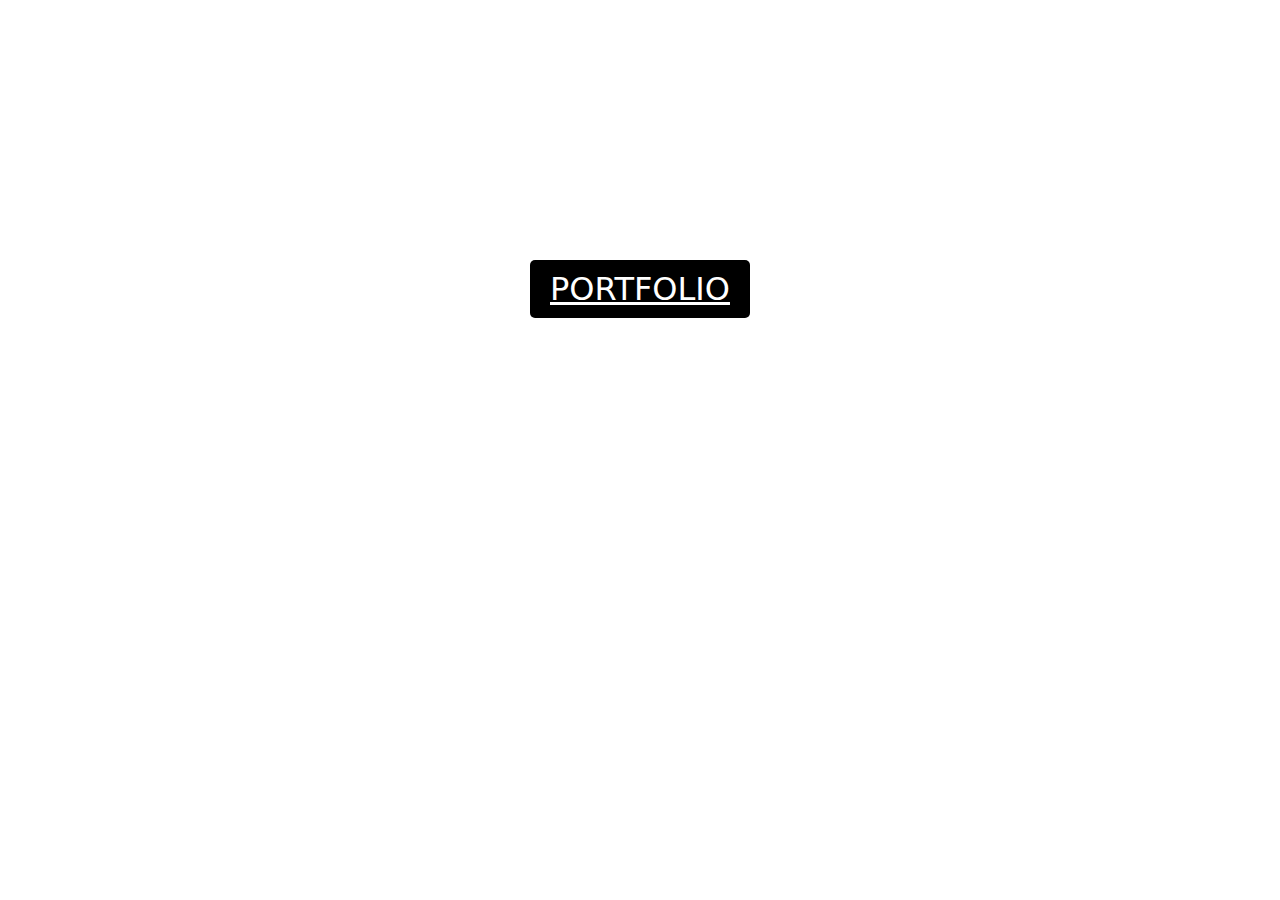
<file: index.html>
<!DOCTYPE html>
<html>
    <head>
        <link rel="stylesheet" href="portfolio.css">
    </head>
<body>
    <h1>GIANNINA PAOLINO</h1>
    <p>Estudiante de Jovenes a Programar, Edición 2024.</p>

    <p><a class="boton" href="portfolio1.html"> PORTFOLIO </a></p>

</body>
</html>
</file>
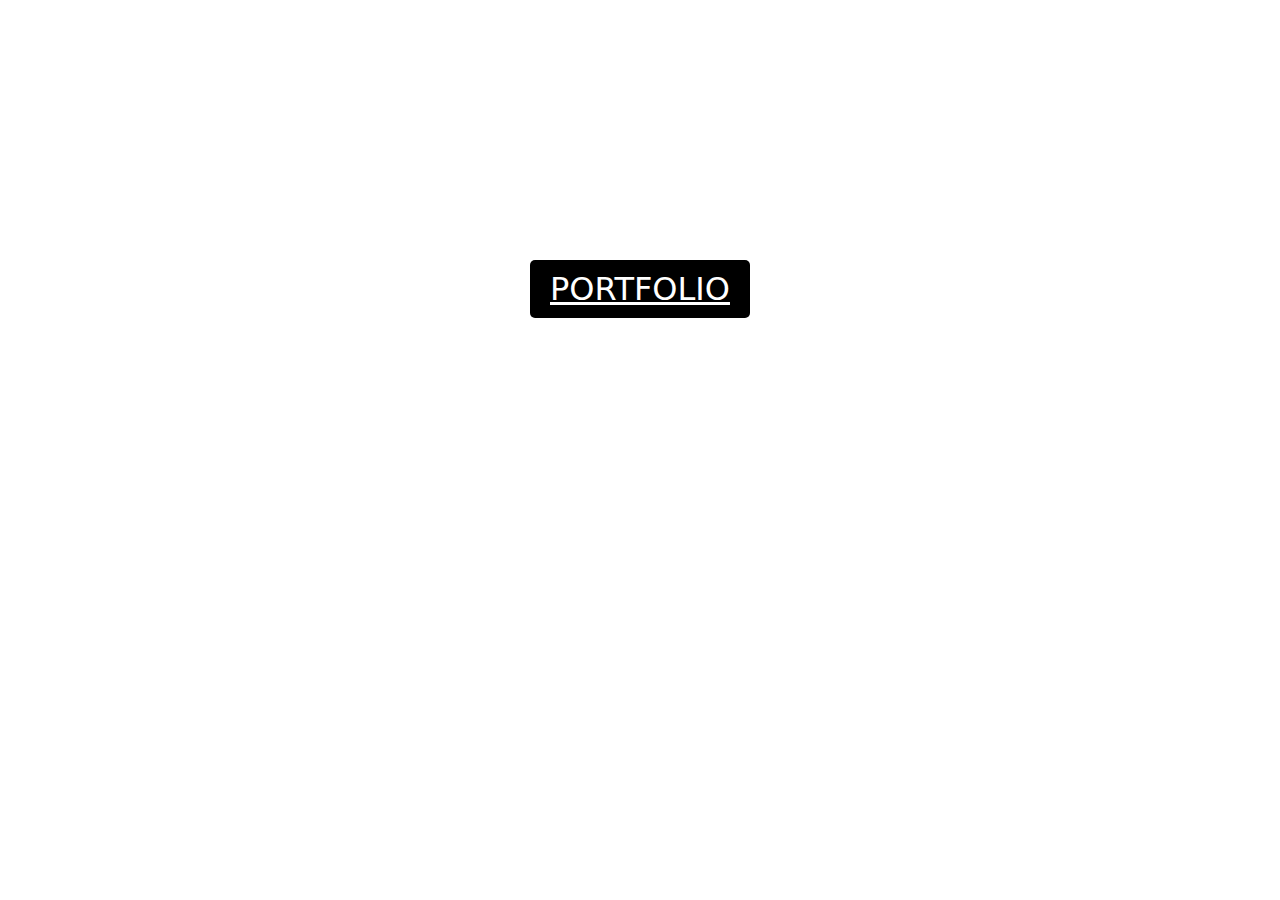
<file: portfolio.html>
<!DOCTYPE html>
<html>
    <head>
        <link rel="stylesheet" href="portfolio.css">
    </head>
<body>
    <h1>GIANNINA PAOLINO</h1>
    <p>Estudiante de Jovenes a Programar, Edición 2024.</p>

    <p><a class="boton" href="portfolio1.html"> PORTFOLIO </a></p>

</body>
</html>
</file>
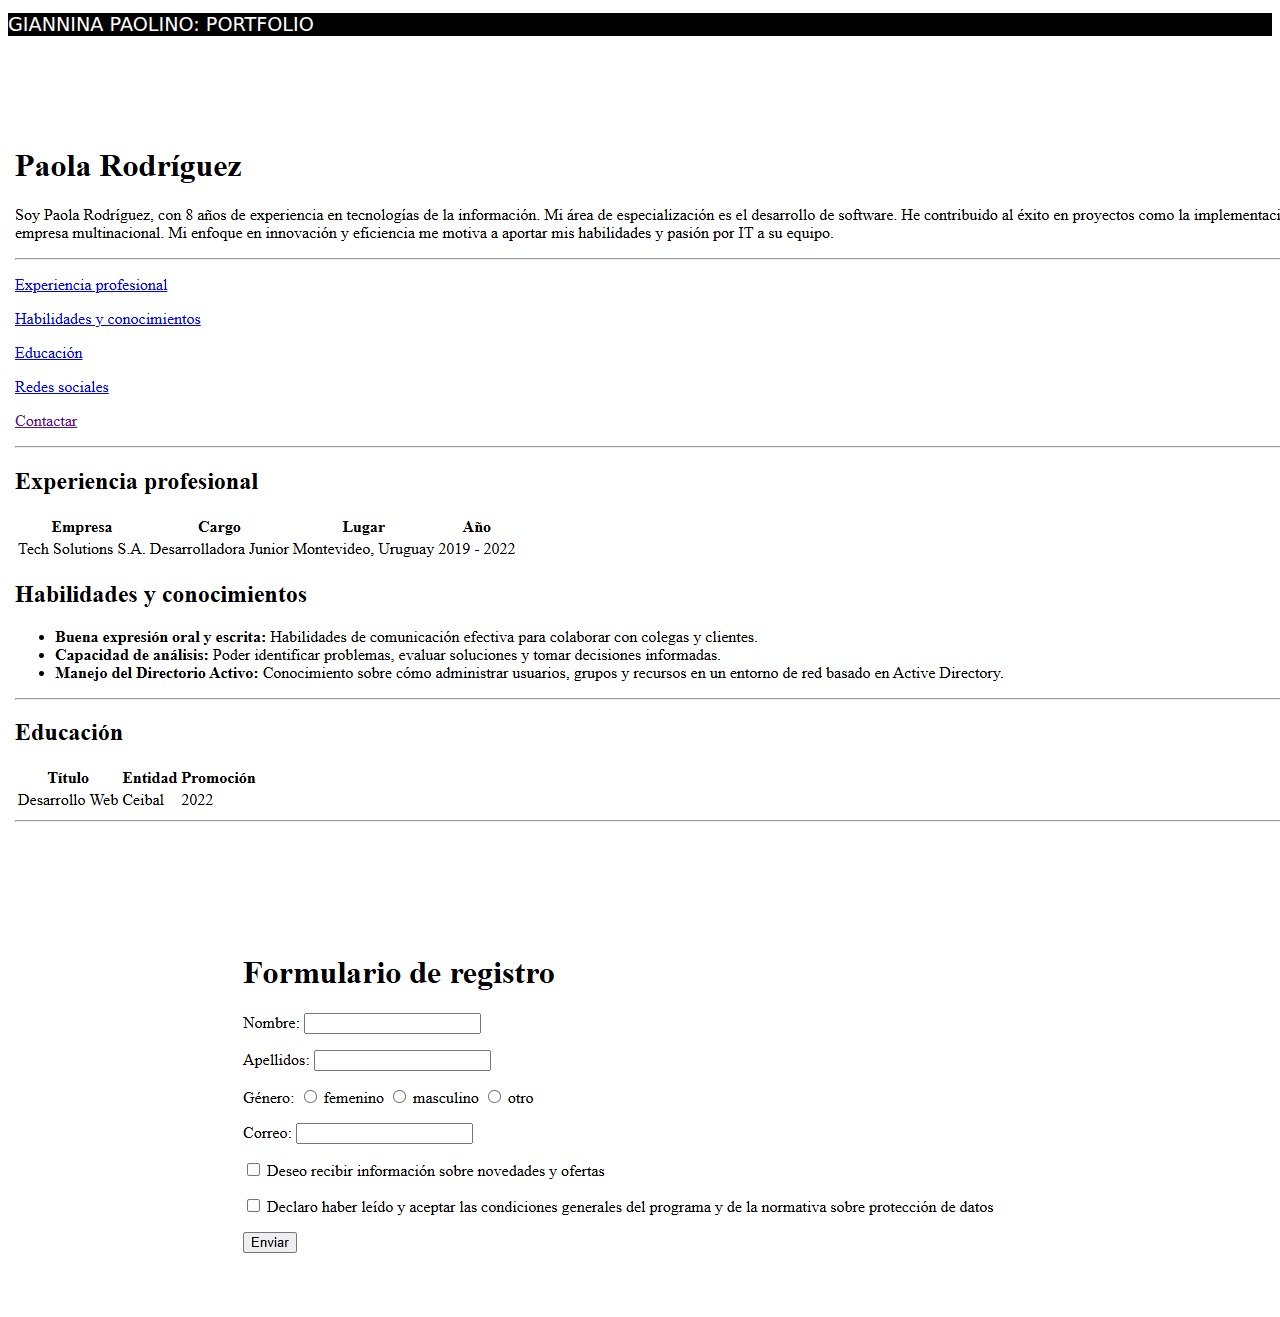
<file: portfolio1.html>
<!DOCTYPE html>
<html>
    <head>
        <link rel="stylesheet" href="portfolio.css">
    </head>
<body>
    <h1 class="titulo">GIANNINA PAOLINO: PORTFOLIO</h1>
    <div class="portfolio1">
        <p id="foto1"> 1. Creación de CV</p>
        <p><img src="primer cv.PNG" alt="Creación de CV"></p>
        <p id="foto2"> 2.Formulario </p>
        <p><img src="Primer Formulario.PNG" alt="Creación de CV"></p>
    </div>


</body>
</html>
</file>
<file: portfolio.css>
body {
    background-image: url(https://www.miraikobo.com/rmg/wp-content/uploads/image_miraikobo_015.jpg);
background-repeat: no-repeat;
background-size: cover;
}

h1 {
    font-size: 500%;
    text-align: center;
    color: white;
    font-weight: 500;
    font-family: system-ui, -apple-system, BlinkMacSystemFont, 'Segoe UI', Roboto, Oxygen, Ubuntu, Cantarell, 'Open Sans', 'Helvetica Neue', sans-serif;
}

p {
    font-size: 200%;
    color: white;
    text-align: center;
    font-family: system-ui, -apple-system, BlinkMacSystemFont, 'Segoe UI', Roboto, Oxygen, Ubuntu, Cantarell, 'Open Sans', 'Helvetica Neue', sans-serif;
}

.boton {
    padding: 10px 20px;
    background-color: black;
    color: white;
    border: none;
    border-radius: 5px;
    cursor: pointer;   
}

.titulo {
    text-align: start;
    font-size: 120%;
    background-color: black;
}
</file>
